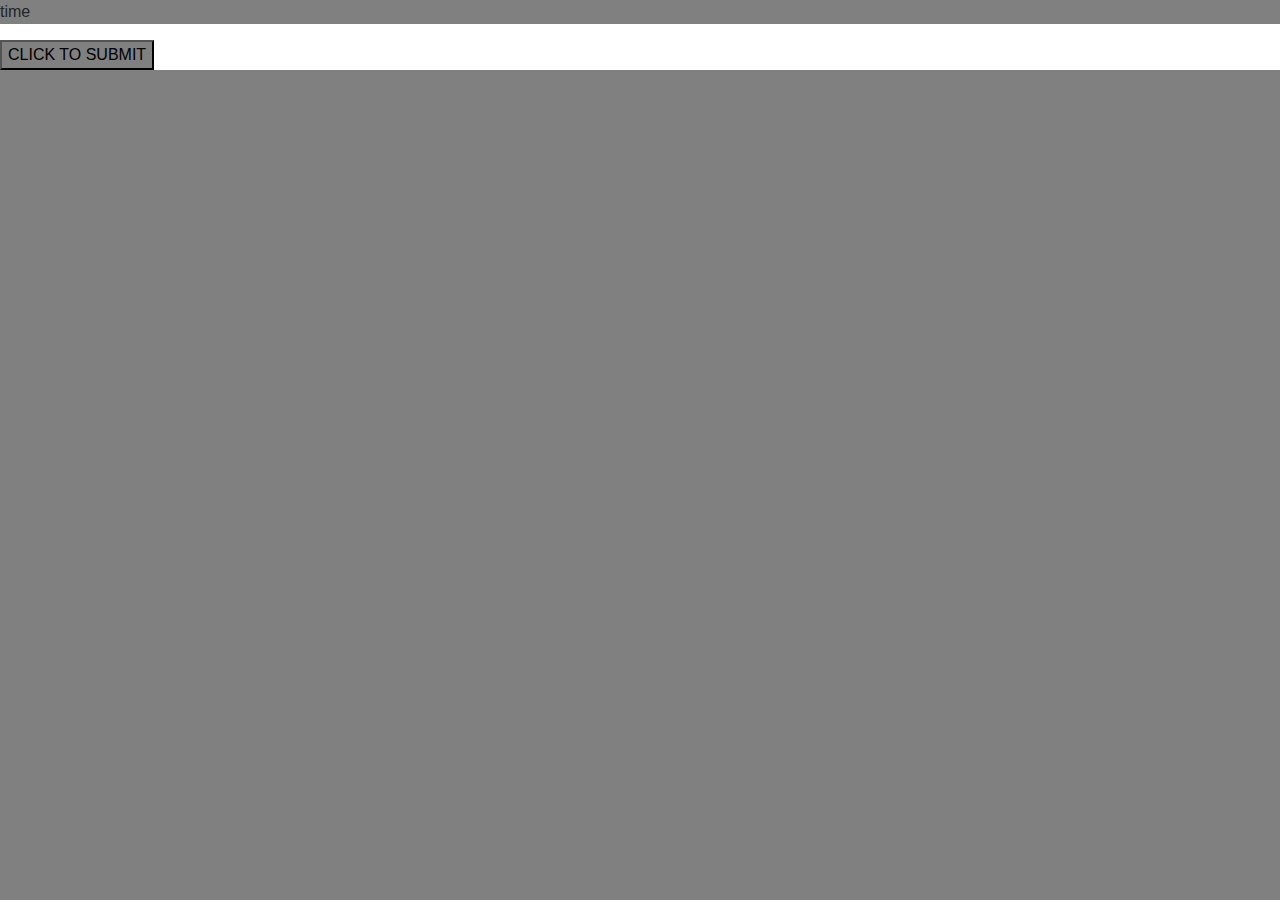
<file: index.html>
<!DOCTYPE html>
<html lang="en">

<head>
    <meta charset="UTF-8">
    <meta name="viewport" content="width=device-width, initial-scale=1.0">
    <meta http-equiv="X-UA-Compatible" content="ie=edge">
    <title>trivia-game</title>

    <link rel="stylesheet" href="https://stackpath.bootstrapcdn.com/bootstrap/4.3.1/css/bootstrap.min.css"
        integrity="sha384-ggOyR0iXCbMQv3Xipma34MD+dH/1fQ784/j6cY/iJTQUOhcWr7x9JvoRxT2MZw1T" crossorigin="anonymous">
    <link rel="stylesheet" href="assets/css/style.css">
</head>

<body>    
    <p id="timing">time</p>
    
    <form action="">
        
    </form>
    <button id="submit">CLICK TO SUBMIT</button>

    <script src="https://code.jquery.com/jquery-3.4.1.min.js"
        integrity="sha256-CSXorXvZcTkaix6Yvo6HppcZGetbYMGWSFlBw8HfCJo=" crossorigin="anonymous"></script>
    <script src="https://cdnjs.cloudflare.com/ajax/libs/popper.js/1.14.7/umd/popper.min.js"
        integrity="sha384-UO2eT0CpHqdSJQ6hJty5KVphtPhzWj9WO1clHTMGa3JDZwrnQq4sF86dIHNDz0W1"
        crossorigin="anonymous"></script>
    <script src="https://stackpath.bootstrapcdn.com/bootstrap/4.3.1/js/bootstrap.min.js"
        integrity="sha384-JjSmVgyd0p3pXB1rRibZUAYoIIy6OrQ6VrjIEaFf/nJGzIxFDsf4x0xIM+B07jRM"
        crossorigin="anonymous"></script>
    <script src="assets/javascript/app.js"></script>
</body>

</html>
</file>
<file: assets/css/style.css>
*
{background-color: grey;
}
</file>
